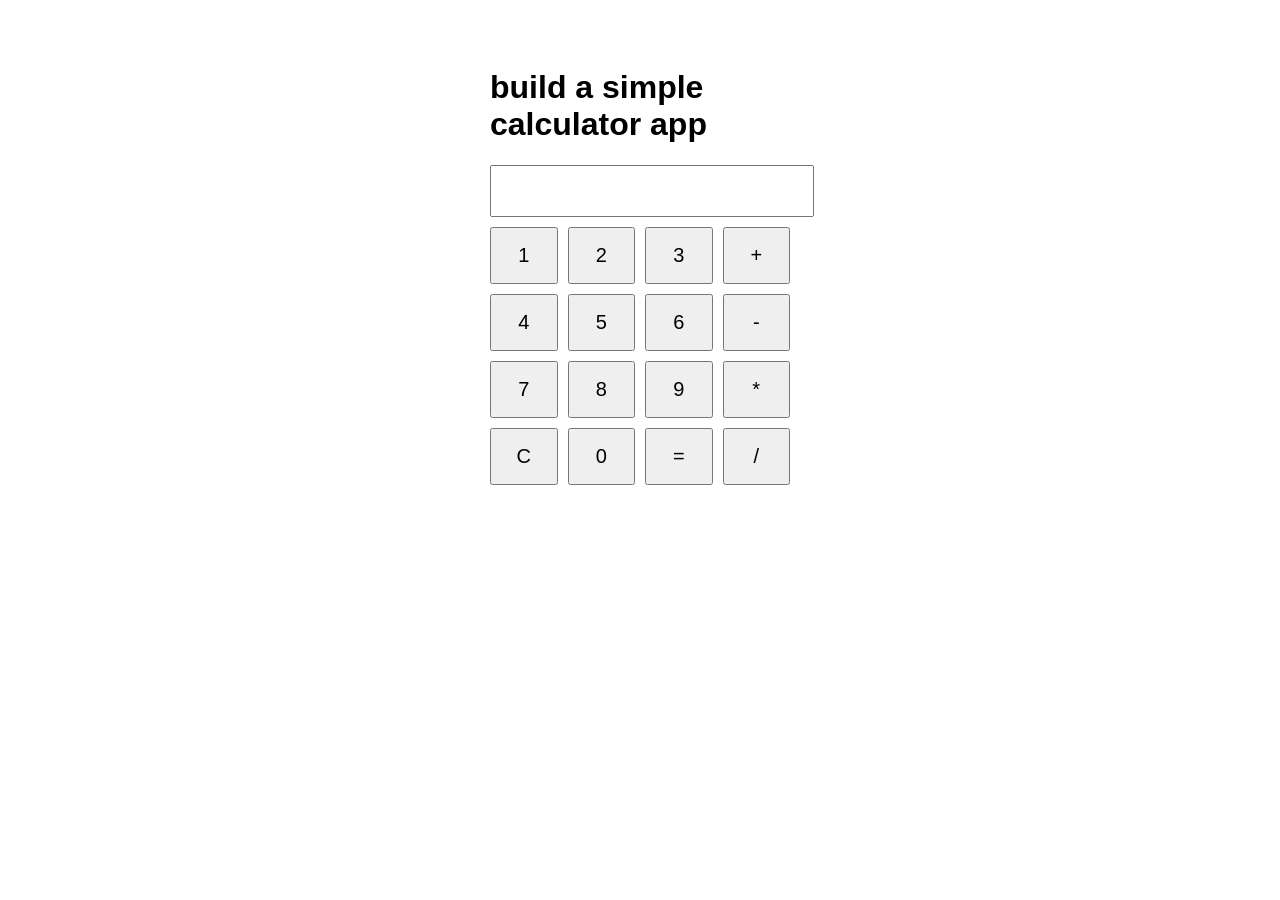
<file: projects/build-a-simple-calculator-app/index.html>
<!DOCTYPE html>
<html>
<head>
  <title>build a simple calculator app</title>
  <link rel="stylesheet" href="style.css">
</head>
<body>
  <main>
    <h1>build a simple calculator app</h1>

    <input id="display" readonly>

    <div class="buttons">
      <button onclick="press('1')">1</button>
      <button onclick="press('2')">2</button>
      <button onclick="press('3')">3</button>
      <button onclick="press('+')">+</button>

      <button onclick="press('4')">4</button>
      <button onclick="press('5')">5</button>
      <button onclick="press('6')">6</button>
      <button onclick="press('-')">-</button>

      <button onclick="press('7')">7</button>
      <button onclick="press('8')">8</button>
      <button onclick="press('9')">9</button>
      <button onclick="press('*')">*</button>

      <button onclick="clearDisplay()">C</button>
      <button onclick="press('0')">0</button>
      <button onclick="calculate()">=</button>
      <button onclick="press('/')">/</button>
    </div>
  </main>

  <script src="script.js"></script>
</body>
</html>
</file>
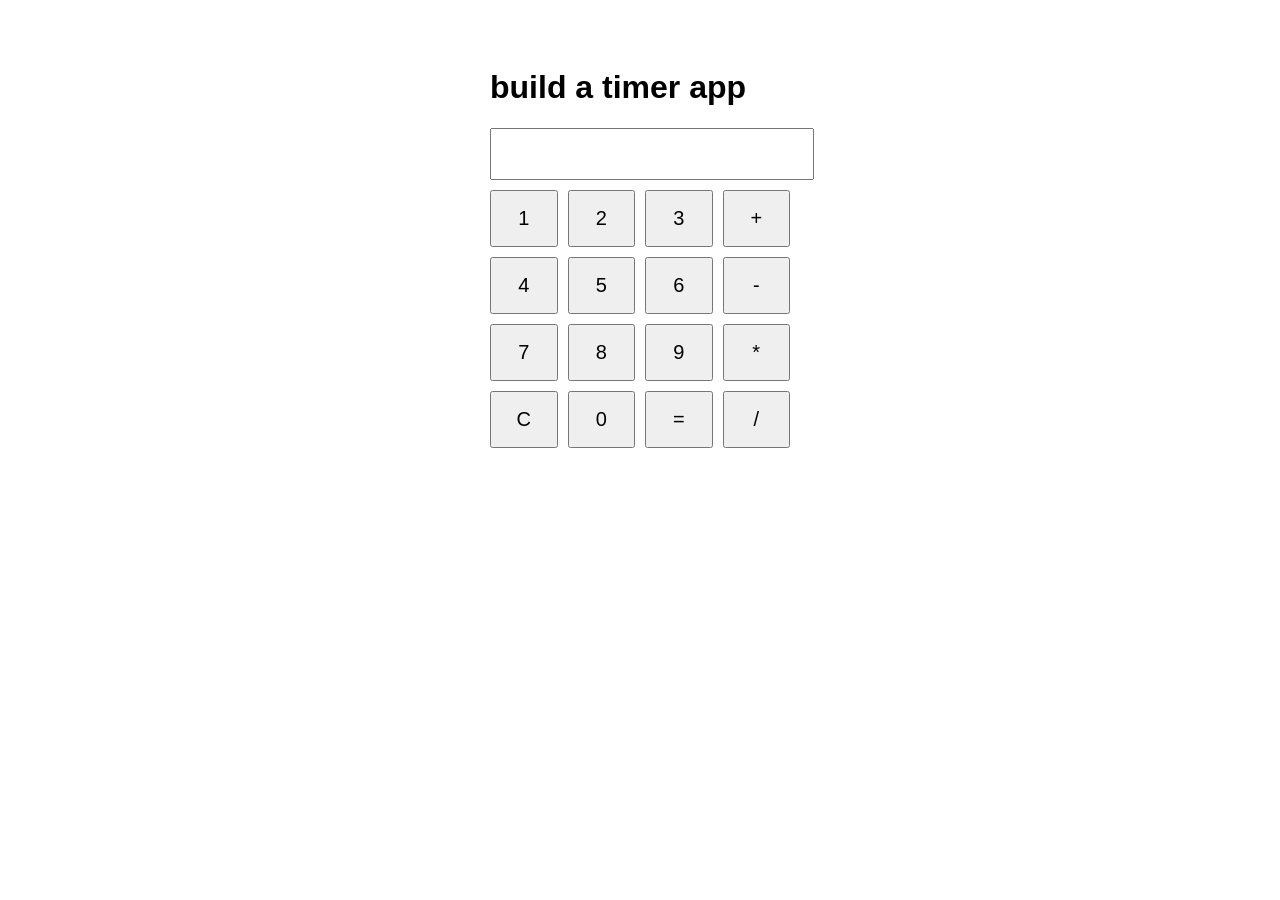
<file: projects/build-a-timer-app/index.html>
<!DOCTYPE html>
<html>
<head>
  <title>build a timer app</title>
  <link rel="stylesheet" href="style.css">
</head>
<body>
  <main>
    <h1>build a timer app</h1>

    <input id="display" readonly>

    <div class="buttons">
      <button onclick="press('1')">1</button>
      <button onclick="press('2')">2</button>
      <button onclick="press('3')">3</button>
      <button onclick="press('+')">+</button>

      <button onclick="press('4')">4</button>
      <button onclick="press('5')">5</button>
      <button onclick="press('6')">6</button>
      <button onclick="press('-')">-</button>

      <button onclick="press('7')">7</button>
      <button onclick="press('8')">8</button>
      <button onclick="press('9')">9</button>
      <button onclick="press('*')">*</button>

      <button onclick="clearDisplay()">C</button>
      <button onclick="press('0')">0</button>
      <button onclick="calculate()">=</button>
      <button onclick="press('/')">/</button>
    </div>
  </main>

  <script src="script.js"></script>
</body>
</html>
</file>
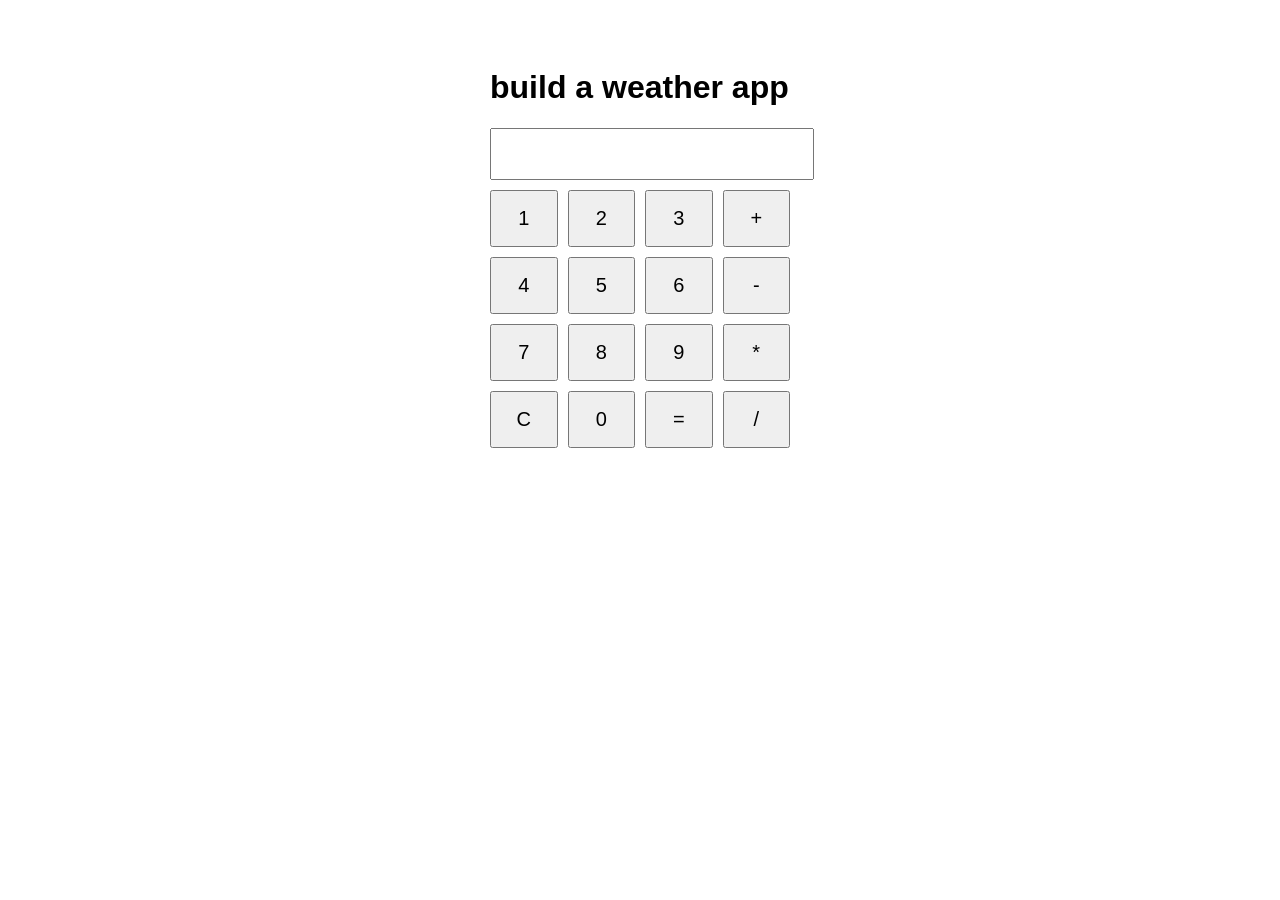
<file: projects/build-a-weather-app/index.html>
<!DOCTYPE html>
<html>
<head>
  <title>build a weather app</title>
  <link rel="stylesheet" href="style.css">
</head>
<body>
  <main>
    <h1>build a weather app</h1>

    <input id="display" readonly>

    <div class="buttons">
      <button onclick="press('1')">1</button>
      <button onclick="press('2')">2</button>
      <button onclick="press('3')">3</button>
      <button onclick="press('+')">+</button>

      <button onclick="press('4')">4</button>
      <button onclick="press('5')">5</button>
      <button onclick="press('6')">6</button>
      <button onclick="press('-')">-</button>

      <button onclick="press('7')">7</button>
      <button onclick="press('8')">8</button>
      <button onclick="press('9')">9</button>
      <button onclick="press('*')">*</button>

      <button onclick="clearDisplay()">C</button>
      <button onclick="press('0')">0</button>
      <button onclick="calculate()">=</button>
      <button onclick="press('/')">/</button>
    </div>
  </main>

  <script src="script.js"></script>
</body>
</html>
</file>
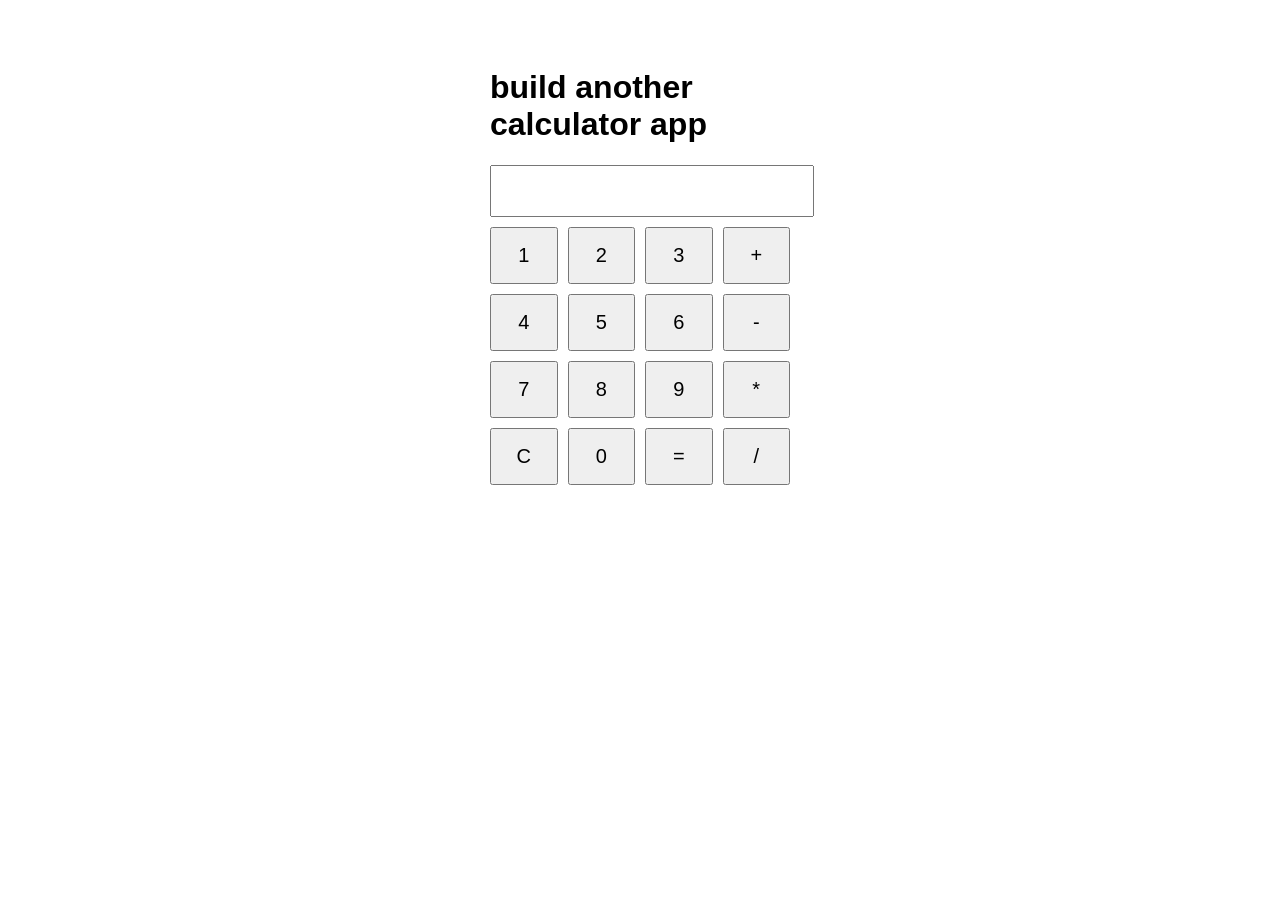
<file: projects/build-another-calculator-app/index.html>
<!DOCTYPE html>
<html>
<head>
  <title>build another calculator app</title>
  <link rel="stylesheet" href="style.css">
</head>
<body>
  <main>
    <h1>build another calculator app</h1>

    <input id="display" readonly>

    <div class="buttons">
      <button onclick="press('1')">1</button>
      <button onclick="press('2')">2</button>
      <button onclick="press('3')">3</button>
      <button onclick="press('+')">+</button>

      <button onclick="press('4')">4</button>
      <button onclick="press('5')">5</button>
      <button onclick="press('6')">6</button>
      <button onclick="press('-')">-</button>

      <button onclick="press('7')">7</button>
      <button onclick="press('8')">8</button>
      <button onclick="press('9')">9</button>
      <button onclick="press('*')">*</button>

      <button onclick="clearDisplay()">C</button>
      <button onclick="press('0')">0</button>
      <button onclick="calculate()">=</button>
      <button onclick="press('/')">/</button>
    </div>
  </main>

  <script src="script.js"></script>
</body>
</html>
</file>
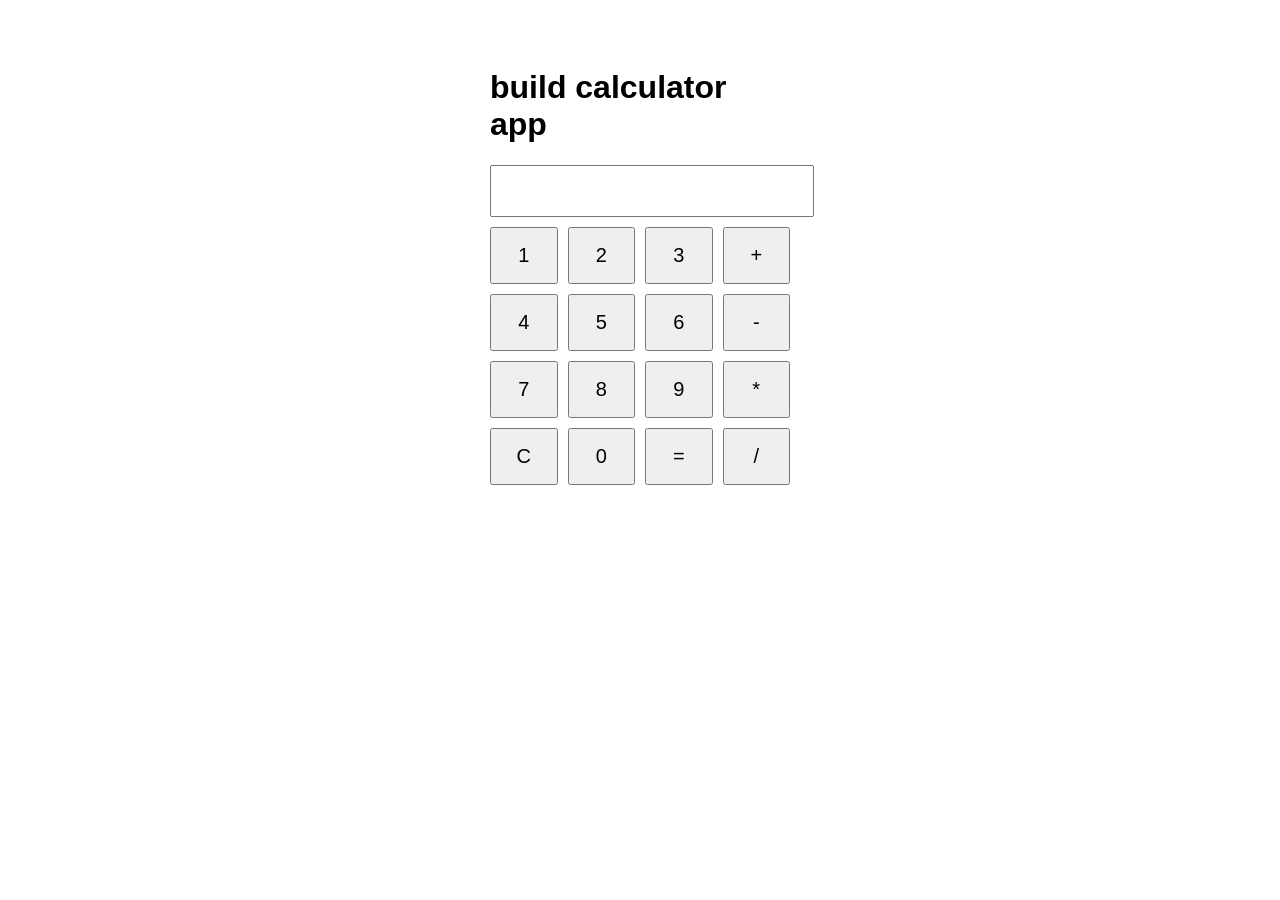
<file: projects/build-calculator-app/index.html>
<!DOCTYPE html>
<html>
<head>
  <title>build calculator app</title>
  <link rel="stylesheet" href="style.css">
</head>
<body>
  <main>
    <h1>build calculator app</h1>

    <input id="display" readonly>

    <div class="buttons">
      <button onclick="press('1')">1</button>
      <button onclick="press('2')">2</button>
      <button onclick="press('3')">3</button>
      <button onclick="press('+')">+</button>

      <button onclick="press('4')">4</button>
      <button onclick="press('5')">5</button>
      <button onclick="press('6')">6</button>
      <button onclick="press('-')">-</button>

      <button onclick="press('7')">7</button>
      <button onclick="press('8')">8</button>
      <button onclick="press('9')">9</button>
      <button onclick="press('*')">*</button>

      <button onclick="clearDisplay()">C</button>
      <button onclick="press('0')">0</button>
      <button onclick="calculate()">=</button>
      <button onclick="press('/')">/</button>
    </div>
  </main>

  <script src="script.js"></script>
</body>
</html>
</file>
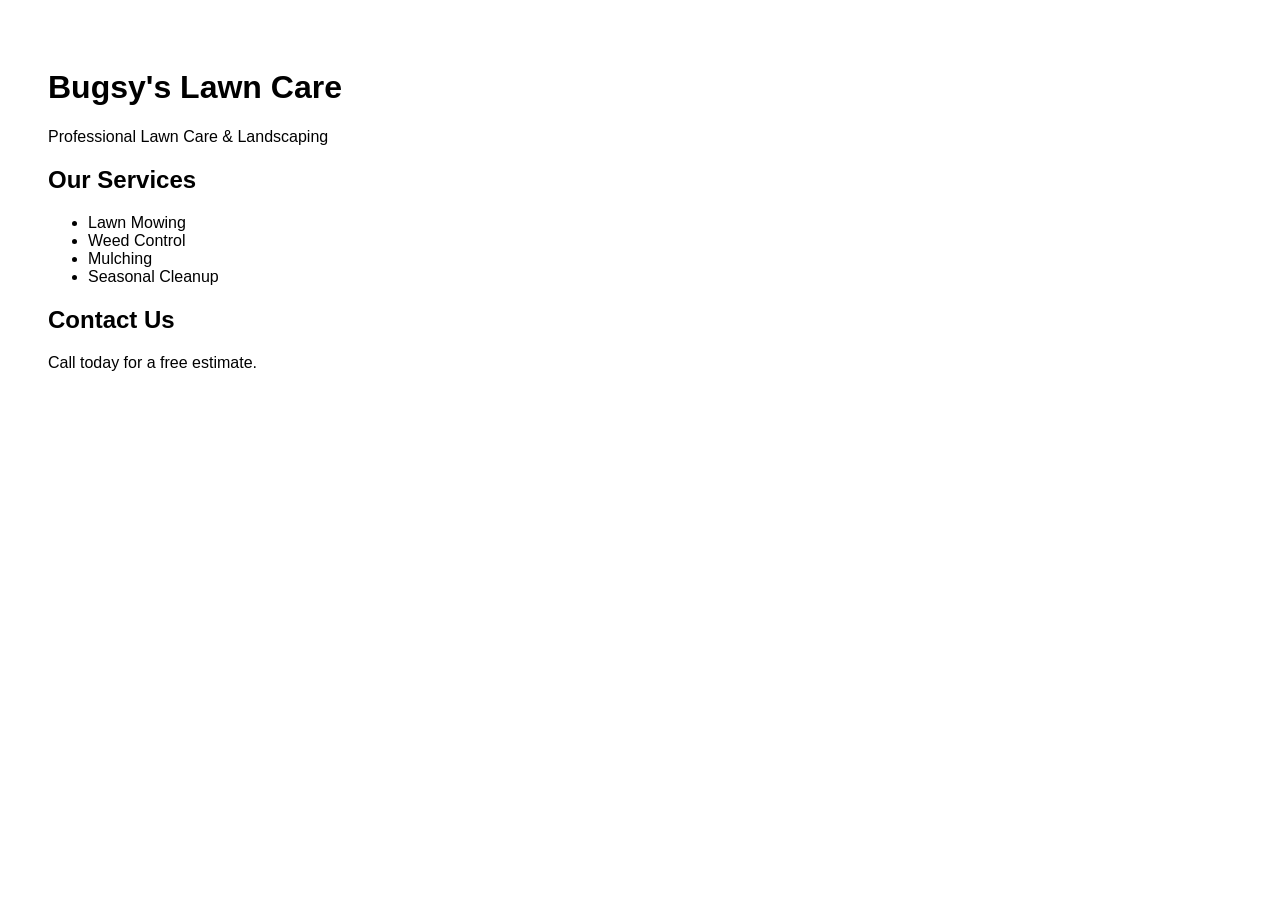
<file: projects/create-a-landing-page-for-a-local-lawn-care-business/index.html>
<!DOCTYPE html>
    <html>
    <head>
    <title>Lawn Care Services</title>
    <link rel="stylesheet" href="style.css">
    </head>
    <body>
    <header>
    <h1>Bugsy's Lawn Care</h1>
    <p>Professional Lawn Care & Landscaping</p>
    </header>

   <section>
   <h2>Our Services</h2>
   <ul>
   <li>Lawn Mowing</li>
   <li>Weed Control</li>
   <li>Mulching</li>
   <li>Seasonal Cleanup</li>
   </ul>
   </section>

  <section>
  <h2>Contact Us</h2>
  <p>Call today for a free estimate.</p>
  </section>
  </body>
  </html>
</file>
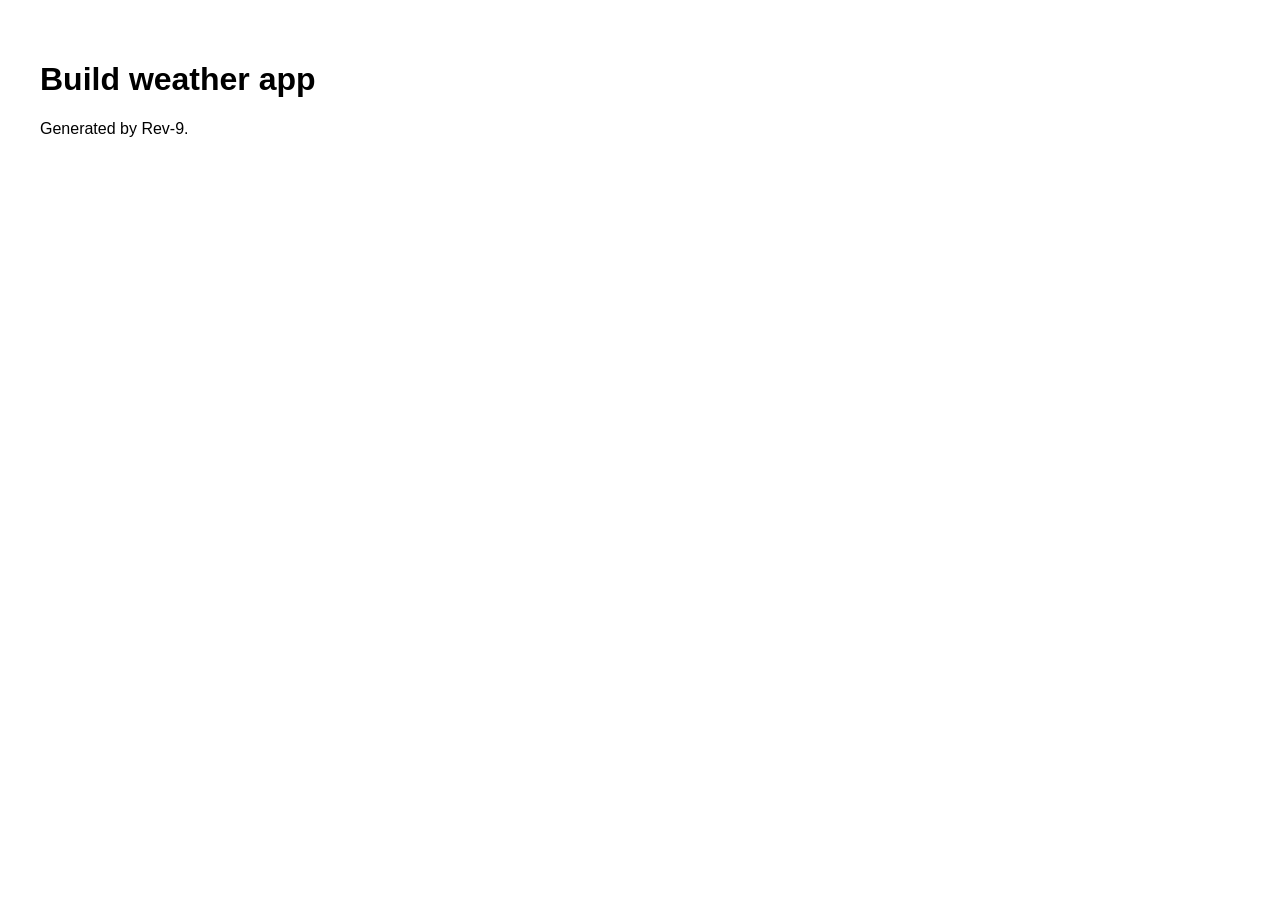
<file: projects/weather-app/index.html>
<!DOCTYPE html>
<html>
<head>
  <title>Build weather app</title>
  <link rel="stylesheet" href="style.css">
</head>
<body>
  <h1>Build weather app</h1>
  <p>Generated by Rev-9.</p>
  <script src="script.js"></script>
</body>
</html>
</file>
<file: projects/build-a-simple-calculator-app/style.css>
body {
  font-family: Arial, sans-serif;
  padding: 40px;
}

main {
  max-width: 300px;
  margin: auto;
}

input {
  width: 100%;
  font-size: 24px;
  margin-bottom: 10px;
  padding: 10px;
}

.buttons {
  display: grid;
  grid-template-columns: repeat(4, 1fr);
  gap: 10px;
}

button {
  font-size: 20px;
  padding: 15px;
}
</file>
<file: projects/build-a-timer-app/style.css>
body {
  font-family: Arial, sans-serif;
  padding: 40px;
}

main {
  max-width: 300px;
  margin: auto;
}

input {
  width: 100%;
  font-size: 24px;
  margin-bottom: 10px;
  padding: 10px;
}

.buttons {
  display: grid;
  grid-template-columns: repeat(4, 1fr);
  gap: 10px;
}

button {
  font-size: 20px;
  padding: 15px;
}
</file>
<file: projects/build-a-weather-app/style.css>
body {
  font-family: Arial, sans-serif;
  padding: 40px;
}

main {
  max-width: 300px;
  margin: auto;
}

input {
  width: 100%;
  font-size: 24px;
  margin-bottom: 10px;
  padding: 10px;
}

.buttons {
  display: grid;
  grid-template-columns: repeat(4, 1fr);
  gap: 10px;
}

button {
  font-size: 20px;
  padding: 15px;
}
</file>
<file: projects/build-another-calculator-app/style.css>
body {
  font-family: Arial, sans-serif;
  padding: 40px;
}

main {
  max-width: 300px;
  margin: auto;
}

input {
  width: 100%;
  font-size: 24px;
  margin-bottom: 10px;
  padding: 10px;
}

.buttons {
  display: grid;
  grid-template-columns: repeat(4, 1fr);
  gap: 10px;
}

button {
  font-size: 20px;
  padding: 15px;
}
</file>
<file: projects/build-calculator-app/style.css>
body {
  font-family: Arial, sans-serif;
  padding: 40px;
}

main {
  max-width: 300px;
  margin: auto;
}

input {
  width: 100%;
  font-size: 24px;
  margin-bottom: 10px;
  padding: 10px;
}

.buttons {
  display: grid;
  grid-template-columns: repeat(4, 1fr);
  gap: 10px;
}

button {
  font-size: 20px;
  padding: 15px;
}
</file>
<file: projects/create-a-landing-page-for-a-local-lawn-care-business/style.css>
body {
 font-family: Arial, sans-serif;
 padding: 40px;
}
</file>
<file: projects/weather-app/style.css>
body {
  font-family: Arial, sans-serif;
  padding: 2rem;
}
</file>
